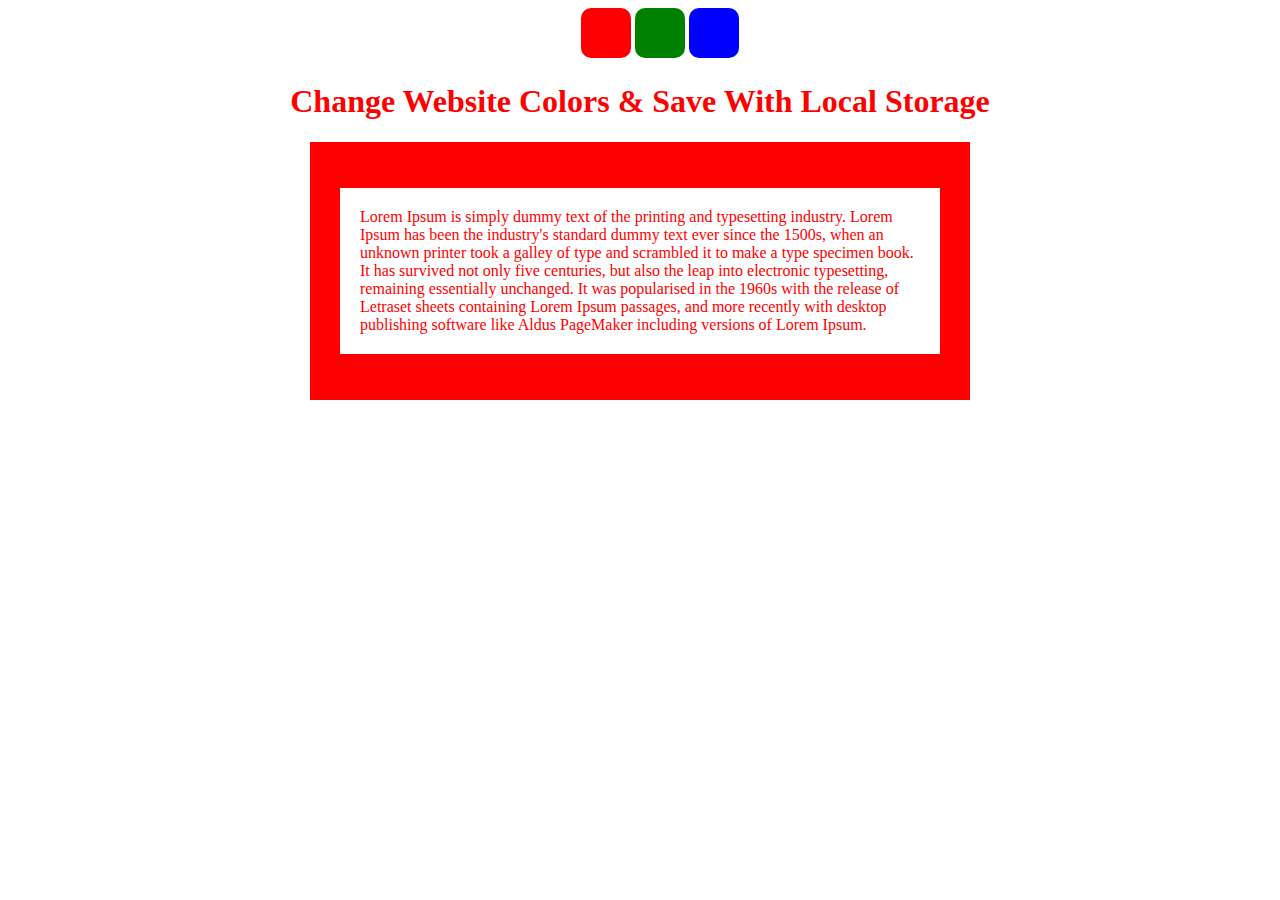
<file: Change Website Colors & Save With Local Storage/index.html>
<!<!DOCTYPE html>
<html>
  <head>
    <meta charset="utf-8">
    <meta name="viewport" content="width=device-width, initial-scale=1.0">
    <title>Change Website Colors & Save With Local Storage</title>
    <link rel="stylesheet" href="style.css">
  </head>
  <body>
    <ul id="color_switcher">
      <li data-color="red"></li>
      <li data-color="green"></li>
      <li data-color="blue"></li>
    </ul>
    <h1>Change Website Colors & Save With Local Storage</h1>
    <div id="main">
      <p>
        Lorem Ipsum is simply dummy text of the printing and typesetting industry. Lorem Ipsum has been the industry's standard dummy text ever since the 1500s, when an unknown printer took a galley of type and scrambled it to make a type specimen book. It has survived not only five centuries, but also the leap into electronic typesetting, remaining essentially unchanged. It was popularised in the 1960s with the release of Letraset sheets containing Lorem Ipsum passages, and more recently with desktop publishing software like Aldus PageMaker including versions of Lorem Ipsum.
      </p>
    </div>
    <script type="text/javascript" src="main.js"></script>
  </body>
</html>
</file>
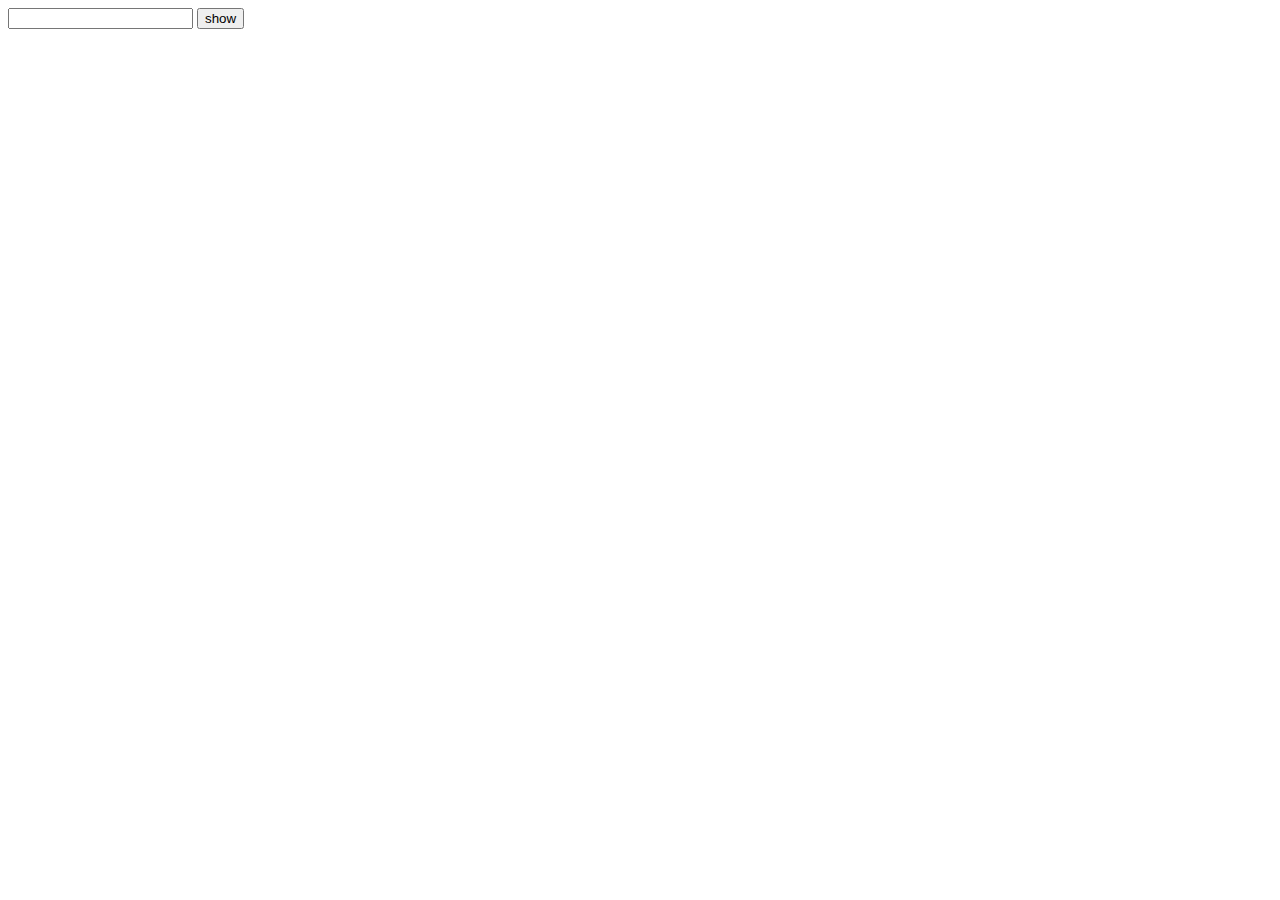
<file: Show  Hide Password On Input Field/index.html>
<!DOCTYPE html>
<html>
  <head>
    <meta charset="utf-8">
    <meta name="viewport" content="width=device-width, initial-scale=1.0">
    <title>Calculate Textarea Characters With On-Input Event</title>
  </head>
  <body>
    <input id="pass" type="password" required></input>
    <button id="visablitiy_control">show</button>
    <script>
      var btn = document.getElementById("visablitiy_control"),
          passInput = document.getElementById("pass");

          btn.onclick = function () {
            if(this.textContent === "show"){
              passInput.setAttribute("type", "text");
              this.textContent = "hide";
            }
            else {
              passInput.setAttribute("type", "password");
              this.textContent = "show";
            }
          }
    </script>
  </body>
</html>
</file>
<file: Change Website Colors & Save With Local Storage/style.css>
h1, #color_switcher {
  text-align: center;
}
#color_switcher li {
    height: 50px;
    width: 50px;
    list-style: none;
    display: inline-block;
    cursor: pointer;
    border-radius: 10px;
}
#color_switcher li[data-color="red"] {background-color: red;}
#color_switcher li[data-color="green"] {background-color: green;}
#color_switcher li[data-color="blue"] {background-color: blue;}

#main {
    width: 600px;
    align-content: center;
    margin: 0 auto;
    padding: 30px;
}
#main p {
    padding: 20px;
    background-color: white;
}

.red #main {
  background-color: red;
}
.red #main p, .red h1{
  color: red;
}

.green #main {
  background-color: green;
}
.green #main p, .green h1{
  color: green;
}

.blue #main {
  background-color: blue;
}
.blue #main p, .blue h1{
  color: blue;
}
</file>
